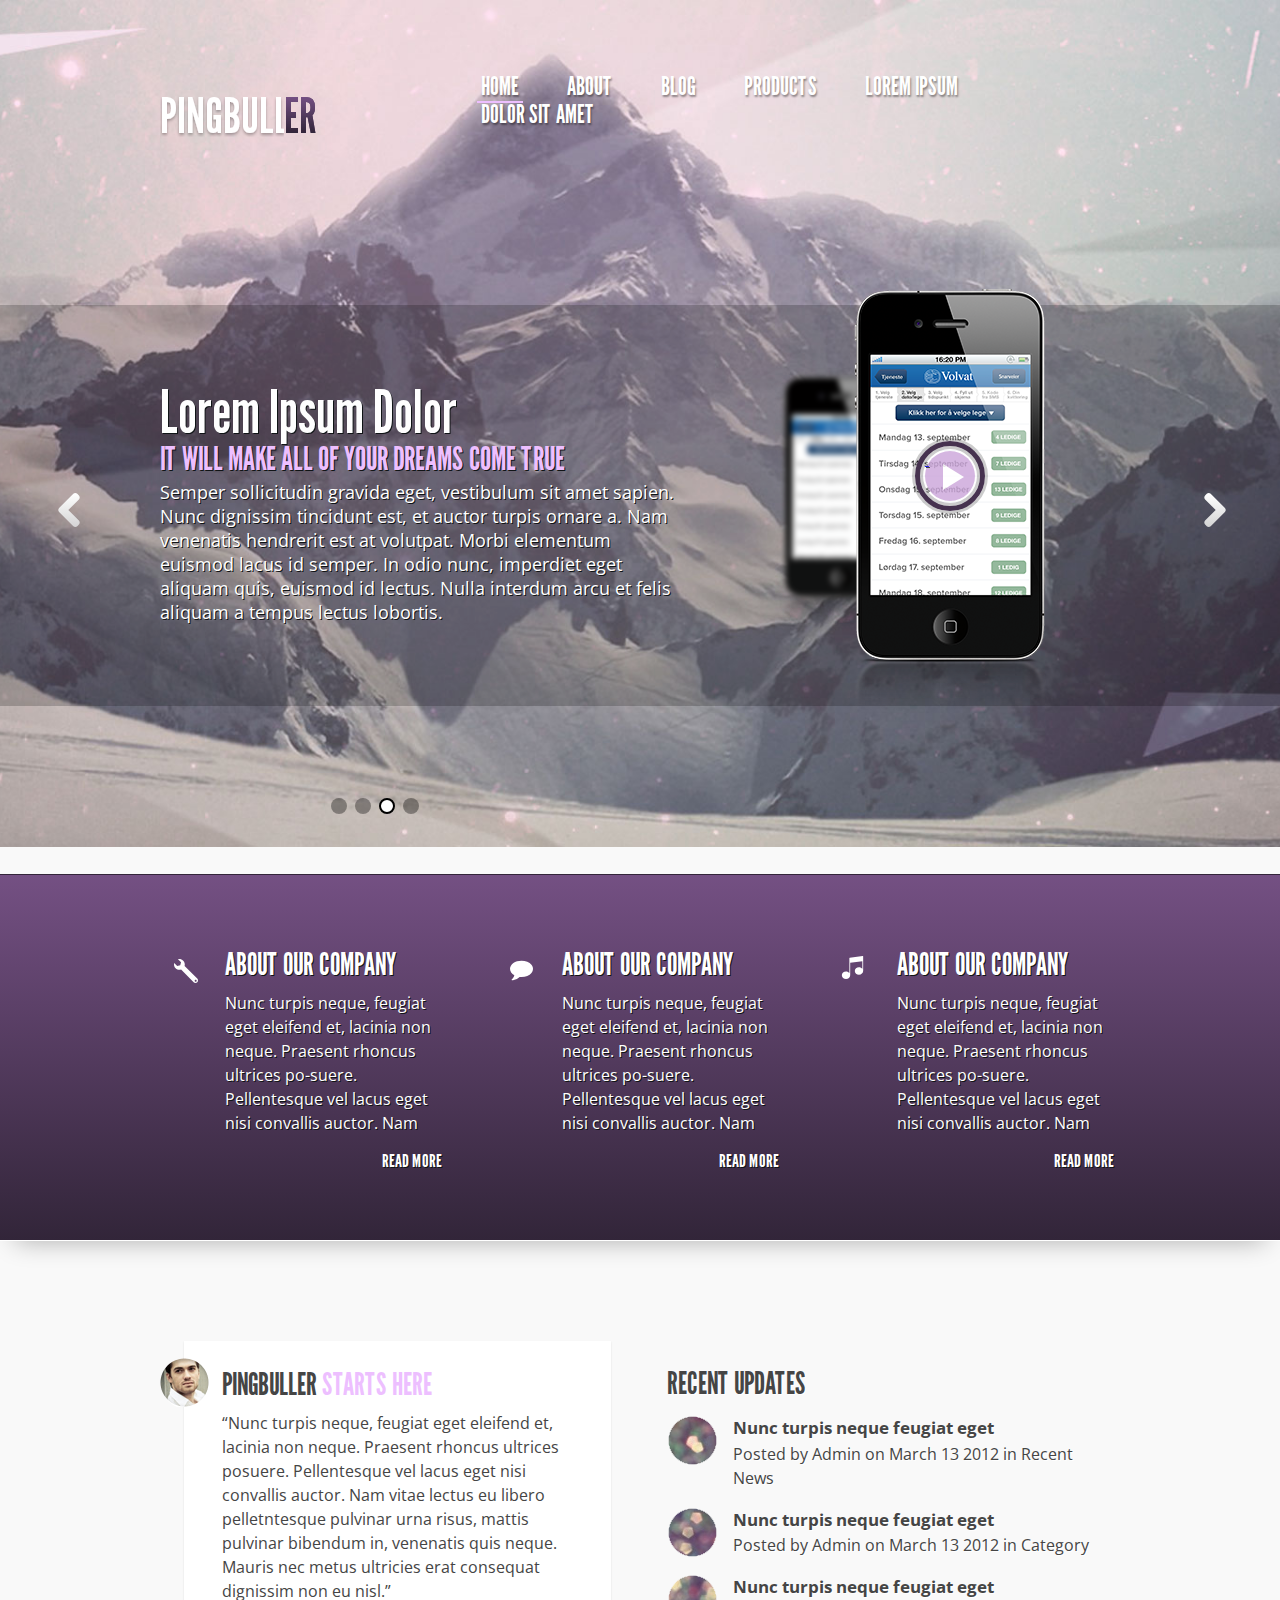
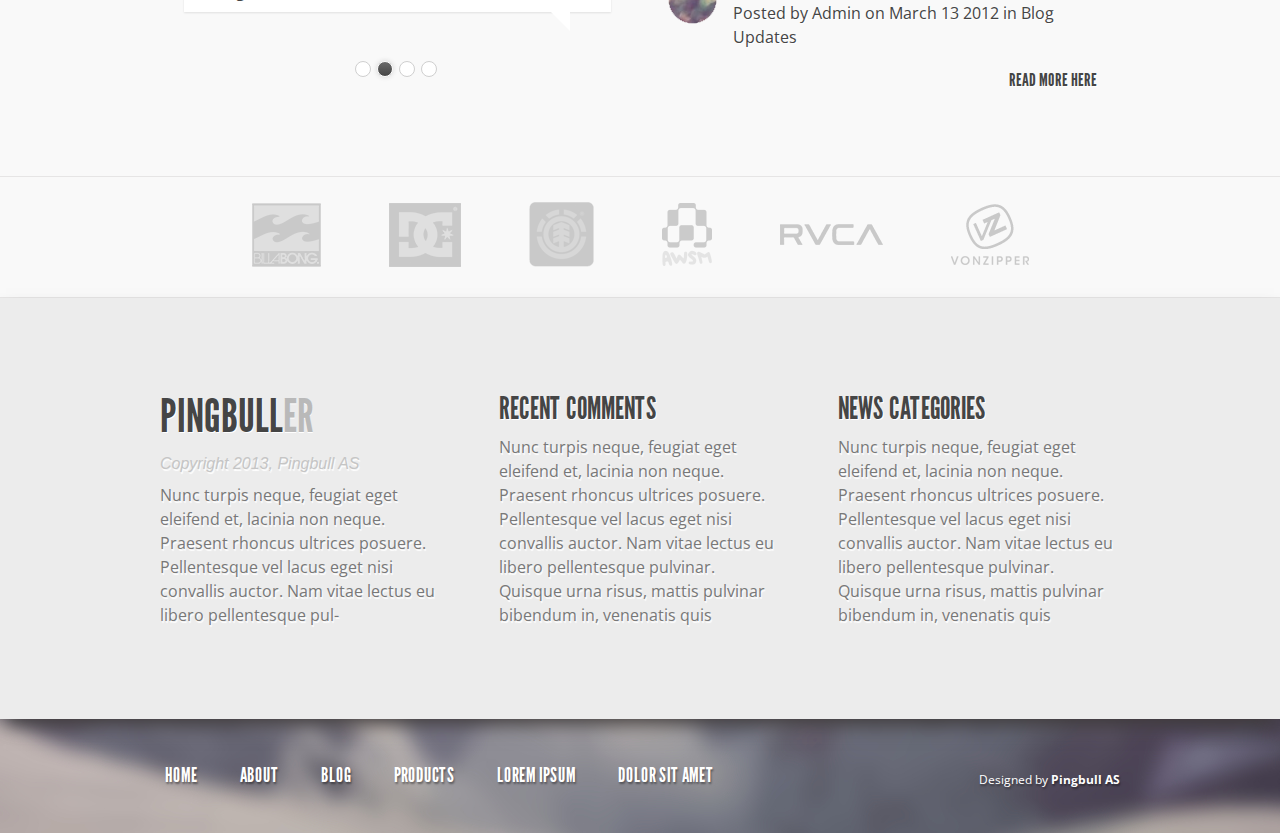
<file: index.html>
<!DOCTYPE html>
<html lang="en">
    <head>
        <title>Pingbuller: Home page</title>
        <!-- <meta http-equiv="X-UA-Compatible" content="IE=edge"> -->
        <meta name="viewport" content="width=device-width, initial-scale=1.0">
        <meta charset="utf-8">
        <link rel="stylesheet" href="css/reset.css">
        <link href="https://fonts.googleapis.com/css?family=Open+Sans:300,700" rel="stylesheet">
        <link rel="stylesheet" href="css/style.css">
        <!--[if lt IE 9]>
            <link rel="stylesheet" href="css/style-ie8.css">
        <![endif]-->
    </head>
    <body>

        <header class="wrapper">

            <object class="header__logo logo" data="img/logo.svg" type="image/svg+xml">
                <img alt="Pingbuller Logo" src="img/logo.png">
            </object>

            <nav class="header__nav nav">
                <a class="nav__item  nav__item_main nav__item_active" href="#">Home</a>
                <a class="nav__item nav__item_main" href="#">About</a>
                <a class="nav__item nav__item_main" href="#">Blog</a>
                <a class="nav__item nav__item_main" href="#">Products</a>
                <a class="nav__item nav__item_main" href="#">Lorem&nbsp;Ipsum</a>
                <a class="nav__item nav__item_main" href="#">Dolor&nbsp;Sit&nbsp;Amet</a>
            </nav>

        </header>

        <main>

            <section class="slider">

                <article class="entity entity_white slider__entity">

                    <h2 class="slider__title">Lorem Ipsum Dolor</h2>
                    <h3 class="slider__sub-title">It will make all of your dreams come true</h3>
                    <p class="slider__paragraph">Semper sollicitudin gravida eget, vestibulum sit amet sapien.
                        Nunc dignissim tincidunt est, et auctor turpis ornare a. Nam
                        venenatis hendrerit est at volutpat. Morbi elementum euismod
                        lacus id semper. In odio nunc, imperdiet eget aliquam quis,
                        euismod id lectus. Nulla interdum arcu et felis aliquam a tempus lectus lobortis.
                    </p>

                    <figure class="slider__media">
                        <img class="slider__image" src="img/phones.png" alt="iPhone image">
                        <a class="slider__play-link" href="#">
                            <div class="play-button" title="play">&nbsp;</div>
                        </a>
                    </figure>

                </article>

                <input type="radio" name="sliders" class="switches__plain-radio" id="slide1">
                <input checked="checked" type="radio" name="sliders" class="switches__plain-radio" id="slide2">
                <input type="radio" name="sliders" class="switches__plain-radio" id="slide3">
                <input type="radio" name="sliders" class="switches__plain-radio" id="slide4">

                <div class="slider__arrows" id="arrows">
                    <label class="slider__label" for="slide1"></label>
                    <label class="slider__label" for="slide2"></label>
                    <label class="slider__label" for="slide3"></label>
                    <label class="slider__label" for="slide4"></label>
                </div>

                <div class="slider__switches">
                    <label class="switches__custom-radio" for="slide1"></label>
                    <label class="switches__custom-radio" for="slide2"></label>
                    <label class="switches__custom-radio" for="slide3"></label>
                    <label class="switches__custom-radio" for="slide4"></label>
                </div>

            </section>

            <div class="columns columns_violet">
                <!-- first column -->
                <article class="entity entity_white columns__col">
                    <h3 class="entity__heading entity__heading_white entity__heading_instruments columns__col1">About our company</h3>
                    <p class="entity__text entity__text_white columns__col1">
                        Nunc turpis neque, feugiat eget eleifend et,
                        lacinia non neque. Praesent rhoncus ultrices po-suere.
                        Pellentesque vel lacus eget nisi convallis auctor. Nam
                    </p>
                    <a href="#" class="entity__link entity__link_white columns__col1">
                        Read more
                    </a>
                </article>

                <!-- second column -->
                <article class="entity entity_white columns__col">
                    <h3 class="entity__heading entity__heading_white entity__heading_chat columns__col2">About our company</h3>
                    <p class="entity__text entity__text_white columns__col2">
                        Nunc turpis neque, feugiat eget eleifend et,
                        lacinia non neque. Praesent rhoncus ultrices po-suere.
                        Pellentesque vel lacus eget nisi convallis auctor. Nam
                    </p>
                    <a href="#" class="entity__link entity__link_white columns__col2">
                        Read more
                    </a>
                </article>

                <!-- third column -->
                <article class="entity entity_white columns__col">
                    <h3 class="entity__heading entity__heading_white entity__heading_music columns__col3">About our company</h3>
                    <p class="entity__text entity__text_white columns__col3">
                        Nunc turpis neque, feugiat eget eleifend et,
                        lacinia non neque. Praesent rhoncus ultrices po-suere.
                        Pellentesque vel lacus eget nisi convallis auctor. Nam
                    </p>
                    <a href="#" class="entity__link entity__link_white columns__col3">
                        Read more
                    </a>
                </article>

            </div>

            <div class="wrapper">

                <article class="entity entity_cite wrapper__item">
                    <h3 class="entity__heading entity_cite__heading">Pingbuller <span class="entity__heading_violet">starts here</span></h3>
                    <img class="entity__image" alt="Author's portrait" src="img/portrait.png">
                    <p class="entity__text entity_cite__text">“Nunc turpis neque, feugiat eget eleifend et, lacinia non neque.
                        Praesent rhoncus ultrices posuere. Pellentesque vel lacus eget nisi
                        convallis auctor. Nam vitae lectus eu libero pelletntesque pulvinar
                        urna risus, mattis pulvinar bibendum in, venenatis quis neque. Mauris
                        nec metus ultricies erat consequat dignissim non eu nisl.”
                    </p>

                    <input type="radio" class="switches__plain-radio" name="texts" id="text1">
                    <input checked type="radio" class="switches__plain-radio" name="texts" id="text2">
                    <input type="radio" class="switches__plain-radio" name="texts" id="text3">
                    <input type="radio" class="switches__plain-radio" name="texts" id="text4">


                    <div class="entity__switches">
                        <label class="switches__custom-radio switches__custom-radio_light" for="text1"></label>
                        <label class="switches__custom-radio switches__custom-radio_light" for="text2"></label>
                        <label class="switches__custom-radio switches__custom-radio_light" for="text3"></label>
                        <label class="switches__custom-radio switches__custom-radio_light" for="text4"></label>
                    </div>

                </article>

                <section class="updates wrapper__item">
                    <h3 class="entity__heading updates__main-heading">Recent updates</h3>

                    <article>
                        <img class="updates__image" alt="updates image 1" src="img/image1.png">
                        <h4 class="updates__heading">Nunc turpis neque feugiat eget</h4>
                        <p class="updates__text">Posted by Admin on March 13 2012 in Recent News</p>
                    </article>

                    <article>
                        <img class="updates__image" alt="updates image 1" src="img/image2.png">
                        <h4 class="updates__heading">Nunc turpis neque feugiat eget</h4>
                        <p class="updates__text">Posted by Admin on March 13 2012 in Category</p>
                    </article>

                    <article>
                        <img class="updates__image" alt="updates image 1" src="img/image3.png">
                        <h4 class="updates__heading">Nunc turpis neque feugiat eget</h4>
                        <p class="updates__text">Posted by Admin on March 13 2012 in Blog Updates</p>
                    </article>

                    <a class="updates__link" href="#">Read more here</a>

                </section>

            </div>

            <section class="partners columns columns_border">
                <img class="partners__logo partners__logo_first" alt="Bllabong logo" src="img/bllabong_logo.png">
                <img class="partners__logo" alt="Partner 2 logo" src="img/partner2_logo.png">
                <img class="partners__logo" alt="Partner 3 logo" src="img/partner3_logo.png">
                <img class="partners__logo" alt="AWSM logo" src="img/awsm_logo.png">
                <img class="partners__logo" alt="RVCA logo" src="img/rvca_logo.png">
                <img class="partners__logo" alt="Vonzipper logo" src="img/vonzipper_logo.png">
            </section>

            <div class="articles columns">
                <article class="entity columns__col_wide">
                    <h3 class="entity__heading entity__heading_big columns__col1">Pingbull<span class="entity__heading_grey">er</span></h3>
                    <h5 class="entity__subheading columns__col1">Copyright 2013, Pingbull AS</h5>
                    <p class="entity__text entity__text_grey columns__col1">Nunc turpis neque, feugiat eget eleifend et, lacinia non neque.
                        Praesent rhoncus ultrices posuere. Pellentesque
                        vel lacus eget nisi convallis auctor. Nam vitae lectus eu
                        libero pellentesque pul- </p>
                </article>

                <article class="entity columns__col_wide columns__col2">
                    <h3 class="entity__heading columns__col2">Recent comments</h3>
                    <p class="entity__text entity__text_grey columns__col2">Nunc turpis neque, feugiat eget eleifend et, lacinia non neque.
                        Praesent rhoncus ultrices posuere. Pellentesque vel lacus eget
                        nisi convallis auctor. Nam vitae lectus eu libero pellentesque
                        pulvinar. Quisque urna risus, mattis pulvinar bibendum in,
                        venenatis quis </p>
                </article>

                <article class="entity columns__col_wide columns__col3">
                    <h3 class="entity__heading columns__col3">News categories</h3>
                    <p class="entity__text entity__text_grey columns__col3">Nunc turpis neque, feugiat eget eleifend et, lacinia non neque.
                        Praesent rhoncus ultrices posuere. Pellentesque vel lacus eget
                        nisi convallis auctor. Nam vitae lectus eu libero pellentesque
                        pulvinar. Quisque urna risus, mattis pulvinar bibendum in,
                        venenatis quis </p>
                </article>

            </div>

        </main>

        <footer class="footer">
            <nav class="footer__nav wrapper">
                <a class="nav__item nav__item_small nav__item_first" href="#">Home</a>
                <a class="nav__item nav__item_small" href="#">About</a>
                <a class="nav__item nav__item_small" href="#">Blog</a>
                <a class="nav__item nav__item_small" href="#">Products</a>
                <a class="nav__item nav__item_small" href="#">Lorem Ipsum</a>
                <a class="nav__item nav__item_small" href="#">Dolor Sit Amet</a>
            </nav>
            <p class="footer__copy copy wrapper">
                Designed by <span class="copy__brandname">Pingbull AS</span>
            </p>
        </footer>

    </body>
</html>
</file>
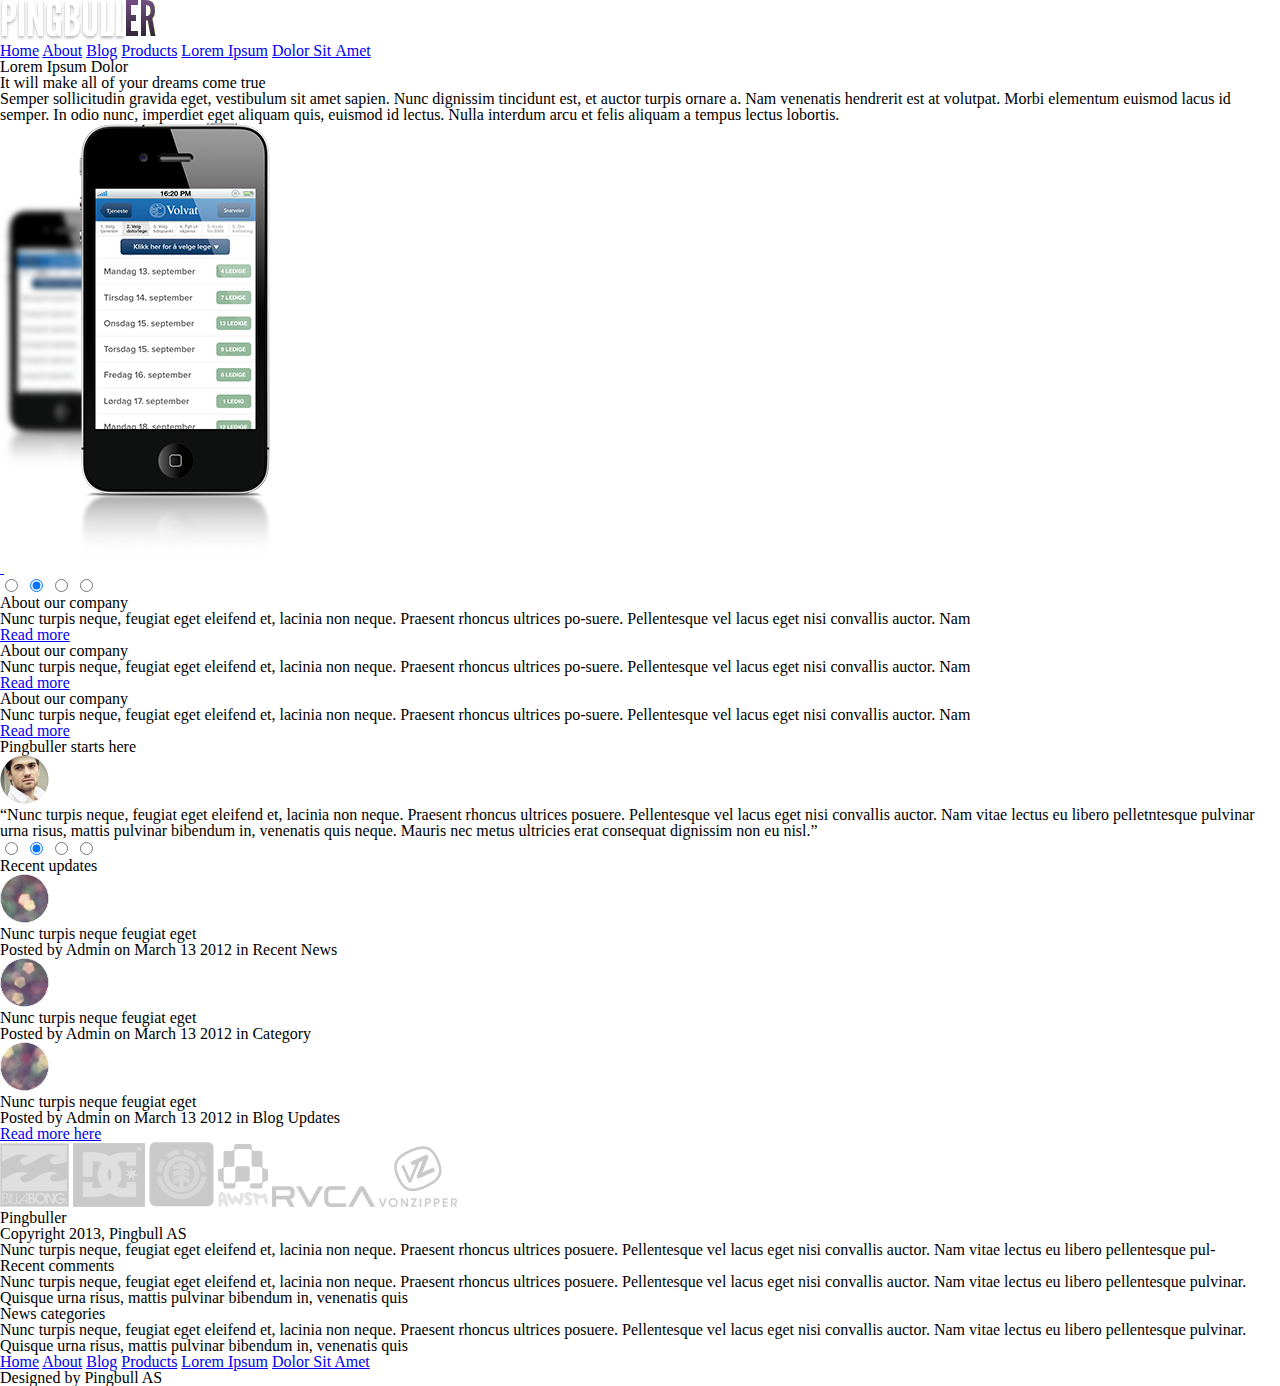
<file: backup/index.html>
<!DOCTYPE html>
<html lang="en">
    <head>
        <title>Pingbuller: Home page</title>
        <meta http-equiv="X-UA-Compatible" content="IE=edge">
        <meta name="viewport" content="width=device-width, initial-scale=1.0">
        <meta charset="utf-8">
        <link rel="stylesheet" href="css/reset.css">
        <link href="https://fonts.googleapis.com/css?family=Open+Sans:300,700" rel="stylesheet">
        <!-- <link rel="stylesheet" href="css/style.css"> -->
        <!--[if lt IE 9]>
            
            <link rel="stylesheet" href="css/style-ie8.css">
        <![endif]-->
    </head>
    <body>

        <header class="wrapper">

            <object class="header__logo logo" data="img/logo.svg" type="image/svg+xml">
                <img alt="Pingbuller Logo" src="img/logo.png">
            </object>

            <nav class="header__nav nav">
                <a class="nav__item  nav__item_main nav__item_active" href="#">Home</a>
                <a class="nav__item nav__item_main" href="#">About</a>
                <a class="nav__item nav__item_main" href="#">Blog</a>
                <a class="nav__item nav__item_main" href="#">Products</a>
                <a class="nav__item nav__item_main" href="#">Lorem&nbsp;Ipsum</a>
                <a class="nav__item nav__item_main" href="#">Dolor&nbsp;Sit&nbsp;Amet</a>
            </nav>

        </header>

        <main>

            <section class="slider">

                <article class="entity entity_white slider__entity">

                    <h2 class="slider__title">Lorem Ipsum Dolor</h2>
                    <h3 class="slider__sub-title">It will make all of your dreams come true</h3>
                    <p class="slider__paragraph">Semper sollicitudin gravida eget, vestibulum sit amet sapien.
                        Nunc dignissim tincidunt est, et auctor turpis ornare a. Nam
                        venenatis hendrerit est at volutpat. Morbi elementum euismod
                        lacus id semper. In odio nunc, imperdiet eget aliquam quis,
                        euismod id lectus. Nulla interdum arcu et felis aliquam a tempus lectus lobortis.
                    </p>

                    <figure class="slider__media">
                        <img class="slider__image" src="img/phones.png" alt="iPhone image">
                        <a class="slider__play-link" href="#">
                            <div class="play-button" title="play">&nbsp;</div>
                        </a>
                    </figure>

                </article>

                <input type="radio" name="sliders" class="switches__plain-radio" id="slide1">
                <input checked type="radio" name="sliders" class="switches__plain-radio" id="slide2">
                <input type="radio" name="sliders" class="switches__plain-radio" id="slide3">
                <input type="radio" name="sliders" class="switches__plain-radio" id="slide4">

                <div class="slider__arrows" id="arrows">
                    <label class="slider__label" for="slide1"></label>
                    <label class="slider__label" for="slide2"></label>
                    <label class="slider__label" for="slide3"></label>
                    <label class="slider__label" for="slide4"></label>
                </div>

                <div class="slider__switches">
                    <label class="switches__custom-radio" for="slide1"></label>
                    <label class="switches__custom-radio" for="slide2"></label>
                    <label class="switches__custom-radio" for="slide3"></label>
                    <label class="switches__custom-radio" for="slide4"></label>
                </div>

            </section>

            <section class="columns columns_violet">
                <!-- first column -->
                <article class="entity entity_white columns__col">
                    <h3 class="entity__heading entity__heading_white entity__heading_instruments">About our company</h3>
                    <p class="entity__text entity__text_white">
                        Nunc turpis neque, feugiat eget eleifend et,
                        lacinia non neque. Praesent rhoncus ultrices po-suere.
                        Pellentesque vel lacus eget nisi convallis auctor. Nam
                    </p>
                    <a href="#" class="entity__link entity__link_white">
                        Read more
                    </a>
                </article>

                <!-- second column -->
                <article class="entity entity_white columns__col">
                    <h3 class="entity__heading entity__heading_chat">About our company</h3>
                    <p class="entity__text entity__text_white">
                        Nunc turpis neque, feugiat eget eleifend et,
                        lacinia non neque. Praesent rhoncus ultrices po-suere.
                        Pellentesque vel lacus eget nisi convallis auctor. Nam
                    </p>
                    <a href="#" class="entity__link entity__link_white">
                        Read more
                    </a>
                </article>

                <!-- third column -->
                <article class="entity entity_white columns__col">
                    <h3 class="entity__heading entity__heading_white entity__heading_music">About our company</h3>
                    <p class="entity__text entity__text_white">
                        Nunc turpis neque, feugiat eget eleifend et,
                        lacinia non neque. Praesent rhoncus ultrices po-suere.
                        Pellentesque vel lacus eget nisi convallis auctor. Nam
                    </p>
                    <a href="#" class="entity__link entity__link_white">
                        Read more
                    </a>
                </article>

            </section>

            <div class="wrapper">

            <article class="entity entity_cite wrapper__item">
                <h3 class="entity__heading entity_cite__heading">Pingbuller <span class="entity__heading_violet">starts here</span></h3>
                <img class="entity__image" alt="Author's portrait" src="img/portrait.png">
                <p class="entity__text entity_cite__text">“Nunc turpis neque, feugiat eget eleifend et, lacinia non neque.
                    Praesent rhoncus ultrices posuere. Pellentesque vel lacus eget nisi
                    convallis auctor. Nam vitae lectus eu libero pelletntesque pulvinar
                    urna risus, mattis pulvinar bibendum in, venenatis quis neque. Mauris
                    nec metus ultricies erat consequat dignissim non eu nisl.”
                </p>

                <input type="radio" class="switches__plain-radio" name="texts" id="text1">
                <input checked type="radio" class="switches__plain-radio" name="texts" id="text2">
                <input type="radio" class="switches__plain-radio" name="texts" id="text3">
                <input type="radio" class="switches__plain-radio" name="texts" id="text4">


                <div class="entity__switches">
                    <label class="switches__custom-radio switches__custom-radio_light" for="text1"></label>
                    <label class="switches__custom-radio switches__custom-radio_light" for="text2"></label>
                    <label class="switches__custom-radio switches__custom-radio_light" for="text3"></label>
                    <label class="switches__custom-radio switches__custom-radio_light" for="text4"></label>
                </div>

            </article>

            <section class="updates wrapper__item">
                <h3 class="entity__heading updates__main-heading">Recent updates</h3>

                <article>
                    <img class="updates__image" alt="updates image 1" src="img/image1.png">
                    <h4 class="updates__heading">Nunc turpis neque feugiat eget</h4>
                    <p class="updates__text">Posted by Admin on March 13 2012 in Recent News</p>
                </article>

                <article>
                    <img class="updates__image" alt="updates image 1" src="img/image2.png">
                    <h4 class="updates__heading">Nunc turpis neque feugiat eget</h4>
                    <p class="updates__text">Posted by Admin on March 13 2012 in Category</p>
                </article>

                <article>
                    <img class="updates__image" alt="updates image 1" src="img/image3.png">
                    <h4 class="updates__heading">Nunc turpis neque feugiat eget</h4>
                    <p class="updates__text">Posted by Admin on March 13 2012 in Blog Updates</p>
                </article>

                <a class="updates__link" href="#">Read more here</a>

            </section>

        </div>

            <section class="partners columns columns_border">
                <img class="partners__logo" alt="Bllabong logo" src="img/bllabong_logo.png">
                <img class="partners__logo" alt="Partner 2 logo" src="img/partner2_logo.png">
                <img class="partners__logo" alt="Partner 3 logo" src="img/partner3_logo.png">
                <img class="partners__logo" alt="AWSM logo" src="img/awsm_logo.png">
                <img class="partners__logo" alt="RVCA logo" src="img/rvca_logo.png">
                <img class="partners__logo" alt="Vonzipper logo" src="img/vonzipper_logo.png">
            </section>

            <section class="articles columns">
                <article class="entity columns__col_wide">
                    <h3 class="entity__heading entity__heading_big">Pingbull<span class="entity__heading_grey">er</span></h3>
                    <h5 class="entity__subheading">Copyright 2013, Pingbull AS</h5>
                    <p class="entity__text entity__text_grey">Nunc turpis neque, feugiat eget eleifend et, lacinia non neque.
                        Praesent rhoncus ultrices posuere. Pellentesque
                        vel lacus eget nisi convallis auctor. Nam vitae lectus eu
                        libero pellentesque pul- </p>
                </article>

                <article class="entity columns__col_wide">
                    <h3 class="entity__heading">Recent comments</h3>
                    <p class="entity__text entity__text_grey">Nunc turpis neque, feugiat eget eleifend et, lacinia non neque.
                        Praesent rhoncus ultrices posuere. Pellentesque vel lacus eget
                        nisi convallis auctor. Nam vitae lectus eu libero pellentesque
                        pulvinar. Quisque urna risus, mattis pulvinar bibendum in,
                        venenatis quis </p>
                </article>

                <article class="entity columns__col_wide">
                    <h3 class="entity__heading">News categories</h3>
                    <p class="entity__text entity__text_grey">Nunc turpis neque, feugiat eget eleifend et, lacinia non neque.
                        Praesent rhoncus ultrices posuere. Pellentesque vel lacus eget
                        nisi convallis auctor. Nam vitae lectus eu libero pellentesque
                        pulvinar. Quisque urna risus, mattis pulvinar bibendum in,
                        venenatis quis </p>
                </article>

            </section>

        </main>

        <footer class="footer">
            <nav class="footer__nav wrapper">
                <a class="nav__item nav__item_small" href="#">Home</a>
                <a class="nav__item nav__item_small" href="#">About</a>
                <a class="nav__item nav__item_small" href="#">Blog</a>
                <a class="nav__item nav__item_small" href="#">Products</a>
                <a class="nav__item nav__item_small" href="#">Lorem Ipsum</a>
                <a class="nav__item nav__item_small" href="#">Dolor Sit Amet</a>
            </nav>
            <p class="footer__copy copy wrapper">
                Designed by <span class="copy__brandname">Pingbull AS</span>
            </p>
        </footer>

    </body>
</html>
</file>
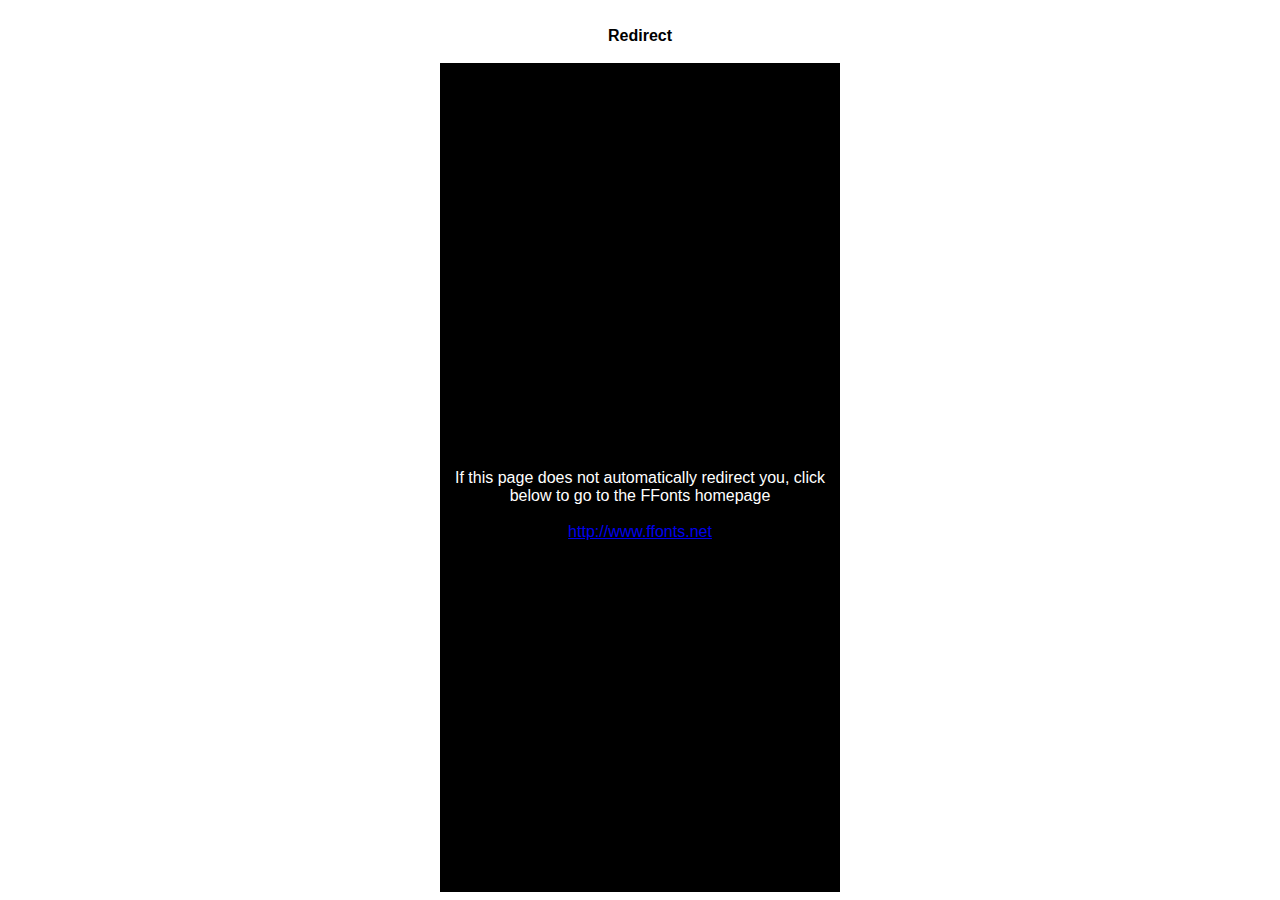
<file: files/fonts_working_files/League-Gothic/ffonts.net.htm>
<HTML>
<HEAD>
<TITLE>FFonts - Redirect</TITLE>
<meta http-equiv="refresh" content="1;url=http://www.ffonts.net">
<script language="javascript">
<!-- 
//location.replace("http://www.ffonts.net");
-->
</script>
</HEAD>

<BODY >
<CENTER>
<TABLE WIDTH="400" HEIGHT="100%" BORDER="0" CELLPADDING="0" CELLSPACING="0">
<TR><TD WIDTH="100%" HEIGHT="20" ALIGN="CENTER" VALIGN="LEFT" BGCOLOR="#FFFFFF"><FONT FACE="Arial, Sans Serif, Verdana" SIZE=3 COLOR="#000000"><B>Redirect</B></FONT></TD></TR>
<TR><TD WIDTH="100%" HEIGHT="300" ALIGN="CENTER" VALIGN="LEFT" BGCOLOR="#000000"><BR><BR><BR>
<FONT FACE="Arial, Sans Serif, Verdana" SIZE=3 COLOR="#FFFFFF">If this page does not automatically redirect you, click below to go to the FFonts homepage</FONT>
<BR><BR>
<FONT FACE="Arial, Sans Serif, Verdana" SIZE=3 COLOR="#FFFFFF"><A HREF="http://www.ffonts.net" TARGET="_top">http://www.ffonts.net</A>
</TD></TR>
</TD></TR>
</TABLE>
</CENTER>
</BODY>
</HTML>
</file>
<file: css/style.css>
@font-face {
    font-family: 'League Gothic Regular';
    src: url('../fonts/leaguegothic-regular-webfont.eot'); /* IE9+ Compat Modes */
    src: url('../fonts/leaguegothic-regular-webfont.eot?#iefix') format('embedded-opentype'), /* IE6-IE8 */
    url('../fonts/League Gothic.ttf') format('truetype'), /* Safari, Android, iOS */
    url('../fonts/leaguegothic-regular-webfont.woff2') format('woff2'), /* Super modern browsers */
    url('../fonts/leaguegothic-regular-webfont.woff') format('woff'), /* Modern browsers */
    url('../fonts/LeagueGothic-Regular.otf') format('otf'),
    url('../fonts/leaguegothic-regular-webfont.svg#league_gothicregular') format('svg');
    font-weight: normal;
    font-style: normal;
}

body {
    background: url('../img/bg.jpg') top center no-repeat;
    background-color: #f9f9f9;
    background-size: 2400px;
}

/* animation */

.header__nav {
    -webkit-transition: background .2s ease-out;
    -moz-transition: background .2s ease-out;
    transition: background .2s ease-out;
}

.wrapper {
    margin: 0 auto;
    width: 960px;
}

.wrapper__item {
    display: inline-block;
    margin: 100px auto 42px 24px;
    vertical-align: top;
    box-sizing: border-box;
}

.header__logo {
    position: relative;
    top: 14px;
}

/* navigation positioning */
.header__nav {
    display: inline-block;
    margin-top: 75px;
    margin-bottom: 174px;
    margin-left: 138px;
}

/* navigation block */
.nav {
    width: 657px;
}

.nav__item {
    display: inline-block;
    height: 28px;
    margin: 0 18px;
    padding: 0 4px;
    color: #fff;
    font-size: 154.2%;
    font-family: 'League Gothic Regular', sans-serif;
    text-transform: uppercase;
    text-decoration: none;
    text-shadow: 1px 1.7px 2px rgba(0, 0, 0, 0.4);
}

.nav__item:last-child {
    margin-right: 0;
}

.nav__item_active,
.nav__item_main:hover {
    border-bottom: 2px solid #edbfff;
    box-sizing: border-box;
}

/* slider */

.slider {
    margin-bottom: 168px;
    height: 401px;
    background: rgba(0, 0, 0, .2);
    filter:progid:DXImageTransform.Microsoft.gradient(startColorstr=#000,endColorstr=#000);
    /*-ms-filter:"progid:DXImageTransform.Microsoft.Alpha(Opacity=1)";*/
    filter: alpha(opacity=20);
    zoom: 1;
}

.entity {
    position: relative;
    color: #454545;
    font-family: 'Open Sans', sans-serif;
    font-size: 16px;
    text-shadow: .5px 1px 0 white;
    text-align: left;
}

.entity_white {
    color: #fff;
    text-shadow: 1px 1px 0 #101416;
}

.slider__entity {
    position: relative;
    width: 960px;
    margin: 0 auto;
    padding: 79px 0;
    box-sizing: border-box;
}

.slider__title {
    font-family: 'League Gothic Regular', sans-serif;
    color: #fefefe;
    font-size: 59px;
}

.slider__sub-title {
    color: #edbfff;
    font-family: 'League Gothic Regular', sans-serif;
    font-size: 32px;
    text-transform: uppercase;
}

.slider__paragraph {
    display: inline-block;
    margin-top: 5px;
    width: 525px;
    font-size: 112%;
    line-height: 24px;
}

.slider__media {
    position: absolute;
    top: -16px;
    left: 615px;
    z-index: 1;
}

.slider__play-link {
    position: absolute;
    top: 152px;
    left: 140px;
    display: inline-block;
    width: 60px;
    height: 60px;
    border-radius: 50%;
    background: transparent;
    border: 5px solid #46324f;
    box-shadow: 0px 0px 0 3px rgba(0, 0, 0, .2), inset 0px 0px 0 3px rgba(0, 0, 0, .2);
}

.play-button {
    width: 50px;
    height: 50px;
    margin: 5px;
    border-radius: 50%;
    background-color: #cba5da;
    opacity: .8;
    border: 0;
    cursor: pointer;
}

.play-button:before {
    position: absolute;
    width: 0;
    height: 0;
    top: 18px;
    left: 23px;
    border-top: 13px solid transparent;
    border-bottom: 13px solid transparent;
    border-left: 21px solid #fff;
    content: '';
}

@-webkit-keyframes make-blur {
    0% {
        -webkit-filter: blur(0);
        -filter: blur(0);
    }
    25% {
        -webkit-filter: blur(3px);
        filter: blur(3px);
    }
    100% {
        -webkit-filter: blur(0);
        filter: blur(0);
    }
}

@keyframes make-blur {
    0% {
        -webkit-filter: blur(0);
        filter: blur(0);
    }
    25% {
        -webkit-filter: blur(3px);
        filter: blur(3px);
    }
    100% {
        -webkit-filter: blur(0);
        filter: blur(0);
    }
}

.slider__play-link:hover {
    -webkit-animation: make-blur 1s linear;
    -moz-animation: make-blur 1s linear;
    animation: make-blur 1s linear;
}

.slider__label {
    width: 22px;
    height: 34px;
}

.slider__switches {
    width: 622px;
    margin: 93px auto;
}

.switches__plain-radio {
    display: none;
}

.switches__custom-radio {
    display: inline-block;
    margin: 2px;
    width: 16px;
    height: 16px;
    border-radius: 50%;
    box-sizing: border-box;
    background-color: #000;
    opacity: .35;
}

.slider__radio {
    float: right;
}

.switches__custom-radio:hover {
    opacity: .4;
}

#slide1:checked ~ .slider__switches .switches__custom-radio:nth-child(4),
#slide2:checked ~ .slider__switches .switches__custom-radio:nth-child(3),
#slide3:checked ~ .slider__switches .switches__custom-radio:nth-child(2),
#slide4:checked ~ .slider__switches .switches__custom-radio:nth-child(1) {
    background-color: #fff;
    border: 2px solid #000;
    opacity: 1;
}

 /* pixel perfect at width 1715px */
.slider__arrows {
    position: relative;
}

.slider__label {
    position: absolute;
    width: 29px;
    height: 41px;
    top: -216px;
    cursor: pointer;
}

#slide1:checked ~ #arrows label:nth-child(4),
#slide2:checked ~ #arrows label:nth-child(1),
#slide3:checked ~ #arrows label:nth-child(2),
#slide4:checked ~ #arrows label:nth-child(3) {
    display: block;
    left: 52px;
    /*background: url('../img/sprite.png') 0 0 no-repeat;*/
    background-image: url('../img/left-arrow.svg');
}

#slide1:checked ~ #arrows label:nth-child(2),
#slide2:checked ~ #arrows label:nth-child(3),
#slide3:checked ~ #arrows label:nth-child(4),
#slide4:checked ~ #arrows label:nth-child(1) {
    display: block;
    right: 53px;
    /*background: url('../img/sprite.png') -29px 0 no-repeat;*/
    background-image: url('../img/right-arrow.svg');
}

/* About section (violet) */
.columns {
    text-align: center;
}

.columns_violet {
    background: linear-gradient(to top, #322539 0%, #745083 100%);
    -ms-filter: "progid:DXImageTransform.Microsoft.gradient(startColorStr='#745083', EndColorStr='#322539')"; /* IE8 */
    zoom: 1;
    border-top: 1px solid #33253a;
    border-bottom: 1px solid #fff;
    box-shadow: 0 14px 25px -15px rgba(0, 0, 0, .33);
    text-shadow: .5px 1px 0 #0f1518;
}

.columns__col {
    display: inline-block;
    /*margin: 75px 18px 53px 74px;*/
    margin: 75px 0 53px 75px;
    width: 226px;
    text-align: left;
    vertical-align: top;
}

.columns__col:first-child {
    margin-left: 38px;
    margin-right: 32px;
}

.columns__col:nth-child(2) {
    margin-right: 30px;
}

.columns__col:last-child {
    margin-right: -30px;
}

.entity__heading {
    position: relative;
    margin-bottom: 3px;
    font-family: 'League Gothic Regular', sans-serif;
    font-size: 186%;
    text-transform: uppercase;
}

.entity__text {
    margin-top: 11px;
    font-size: 99%;
    line-height: 24px;
}

.entity__link {
    margin: 17px 9px;
    float: right;
    font-family: 'League Gothic Regular', sans-serif;
    font-size: 116%;
    color: #454545;
    text-decoration: none;
    text-transform: uppercase;
    -webkit-transition: text-shadow .3s linear;
    -moz-transition: text-shadow .3s linear;
    transition: text-shadow .3s linear;
}

.entity__link:hover {
    text-shadow: 0 0 10px #fff;
}

.entity__link_white {
    color: #fff;
}

.entity__heading_instruments::before {
    position: absolute;
    width: 24px;
    height: 29px;
    left: -51px;
    top: 8px;
    content: url('../img/instrument.svg');
    z-index: 7;
}

.entity__heading_chat::before {
    position: absolute;
    width: 29px;
    height: 28px;
    left: -54px;
    top: 7px;
    content: url('../img/comment.svg');
}

.entity__heading_music::before {
    position: absolute;
    width: 29px;
    height: 30px;
    left: -56px;
    top: 5px;
    content: url('../img/music-player.svg');
}

/* light grey area */
.entity_cite {
    width: 427px;
    height: 271px;
    padding: 29px 38px;
    background-color: #fff;
    box-shadow: 0 1px 2px rgba(0, 0, 0, .1);
}

.entity_cite::before {
    position: absolute;
    width: 0;
    height: 0;
    top: 269px;
    right: 41px;
    border-left: 21px solid transparent;
    border-right: 0px solid transparent;
    border-top: 21px solid #fff;
    content: '';
}

.entity__heading_violet {
    color: #edbfff;
}

.entity__image {
    position: absolute;
    left: -24px;
    top: 17px;
}

.entity__switches {
    display: inline-block;
    position: relative;
    top: 57px;
    left: 132px;
}

.switches__custom-radio_light {
    margin: 1px;
    background-color: #fff;
    border: 1px solid #cfcfcf;
    opacity: 1;
}

.switches__custom-radio_light:hover {
    opacity: .9;
}

#text1:checked ~ .entity__switches .switches__custom-radio_light:nth-child(1),
#text2:checked ~ .entity__switches .switches__custom-radio_light:nth-child(2),
#text3:checked ~ .entity__switches .switches__custom-radio_light:nth-child(3),
#text4:checked ~ .entity__switches .switches__custom-radio_light:nth-child(4) {
    background-color: #6a6a6a;
    background-image: linear-gradient(to top, #454545 0%, #6a6a6a 100%);
    border-radius: 50%;
    border: 1px solid #fff;
    box-shadow: 0 0 5px 0 #d1d1d1;
}

.updates {
    width: 478px;
    padding: 28px 0;
    color: #454545;
    font-family: 'Open Sans', sans-serif;
    font-size: 16px;
    text-shadow: .5px 1px 0 white;
    text-align: left;
}

.updates__image {
    float: left;
    margin: 14px 16px 3px 29px;
}

.updates__main-heading {
    margin-left: 28px;
}

.updates__heading {
    font-family: 'Open Sans', sans-serif;
    font-weight: bold;
    margin-top: 18px;
    display: inline-block;
    width: 273px;
    font-size: 104%;
}

.updates__text {
    font-size: 99%;
    line-height: 24px;
    margin-top: 5px;
    margin-bottom: 4px;
}

.updates__link {
    margin: 18px 20px 17px 9px;
    float: right;
    color: #454545;
    font-family: 'League Gothic Regular', sans-serif;
    font-size: 113%;
    text-decoration: none;
    text-transform: uppercase;
}

/* partners */
.columns_border {
    border-top: 1px solid #e6e5e5;
    border-bottom: 1px solid #e6e5e5;
}

.partners__link {
    margin: 32px;
    display: inline-block;
    height: 64px;
    width: 100px;
    position: relative;

}

.partners__logo {
    margin: 25px 32px 30px;
    vertical-align: middle;
}

/* grey columns */
.articles {
    position: relative;
    background-color: #ececec;
    box-shadow: 0 11px 18px -6px #3e3a3a;
    z-index: 1;
}

.columns__col_wide {
    display: inline-block;
    width: 282px;
    margin: 96px 28px 92px 25px;
    vertical-align: top;
}

.columns__col_wide:first-child {
    margin-left: 0;
}

.columns__col_wide:last-child {
    margin-right: 0;
}

.entity__text_grey {
    color: #787878;
    text-shadow: 1px 2px 1px #fff;
}

.entity__heading_big {
    font-size: 46px;
}

.entity__heading_grey {
    color: #b9b9b9;
    text-shadow: 0 1px 0 #fff;
}

.entity__subheading {
    margin-top: 16px;
    font-family: Georgia, sans-serif;
    font-style: italic;
    color: #c5c5c5;
    text-shadow: 1px 2px 1px #fff;
}

/* footer */
.footer {
    position: relative;
    height: 62px;
    padding: 26px 0;
    background: url('../img/bg-footer.jpg') center no-repeat;
}

.footer__nav {
    width: 950px;
}

.nav__item_small {
    margin: 21px 19px;
    padding: 0;
    font-size: 124%;
}

.nav__item_small:first-child {
    margin-left: 0;
}

.copy {
    color: #fff;
    font-size: 12px;
    text-shadow: 1px 2px 2px rgba(0, 0, 0, .4);
}

.footer__copy {
    /*width: 740px;*/
    text-align: right;
    margin-top: -41px;
    font-family: 'Open Sans', sans-serif;
}

.copy__brandname {
    font-weight: bold;
}

@media screen and (max-width: 1237px) {
    .slider__label {
        top: 78px;
        opacity: .5;
    }
}

@media screen and (max-width: 959px) {
    body {
        background-image: url('../img/bg_768.jpg');
        background-size: 960px;
    }

    .wrapper {
        width: 768px;
    }

    .header__logo {
        top: 70px;
        left: 20px;
    }

    .header__nav {
        display: block;
        margin-top: 100px;
        margin-bottom: 73px;
        margin-left: -3px;
    }

    .slider {
        height: 400px;
        margin-bottom: 154px;
    }

    .slider__entity {
        width: 679px;
        padding: 99px 0;
    }

    .slider__title {
        font-size: 47px;
    }

    .slider__sub-title {
        margin-top: 9px;
        width: 270px;
        font-size: 24px;
        white-space: nowrap;
        overflow: hidden;
    }

    .slider__paragraph {
        width: 289px;
        height: 100px;
        margin-top: 7px;
        font-size: 16px;
        overflow: hidden;
        line-height: 26px;
    }

    .slider__media {
        top: -22px;
        left: 403px;
    }

    .slider__label {
        top: -207px;
        opacity: 1;
    }

    /*pixel perfect on 808px*/

    #slide1:checked ~ #arrows label:nth-child(4),
    #slide2:checked ~ #arrows label:nth-child(1),
    #slide3:checked ~ #arrows label:nth-child(2),
    #slide4:checked ~ #arrows label:nth-child(3) {
        left: 12px;
    }

    #slide1:checked ~ #arrows label:nth-child(2),
    #slide2:checked ~ #arrows label:nth-child(3),
    #slide3:checked ~ #arrows label:nth-child(4),
    #slide4:checked ~ #arrows label:nth-child(1) {
        right: 13px;
    }

    .slider__switches {
        width: 488px;
        margin: 48px auto;
    }

    .switches__custom-radio {
        margin: 3px;
    }

    .columns__col {
        width: 165px;
        margin: 77px 17px 68px 65px;
    }

    .columns__col:first-child { /* try to get rid of it later */
        margin-left: 50px;
        margin-right: 12px;
    }

    .entity__heading {
        font-size: 149%; /* check if it's applied to other headings! */
    }

    .entity__text_white {
        margin-top: 4px;
        height: 149px;
        overflow: hidden;
    }

    .entity__link {
        margin: 2px 22px;
    }

    .entity__heading_violet {
        display: block;
        margin-bottom: 7px;
    }

    .entity_cite {
        width: 312px;
        height: 271px;
        padding: 27px 22px 27px 37px;
    }

    .entity_cite::before {
        display: none;
    }

    .entity_cite__text {
        height: 150px;
        overflow: hidden;
    }

    .entity__switches {
        left: 70px;
    }

    .updates {
        width: 370px;
    }

    .updates__heading {
        width: 259px;
    }

    .updates__main-heading {
        font-size: 187%;
    }

    .updates__text {
        width: 255px;
        overflow: hidden;
        white-space: nowrap;
    }

    .updates__link {
        margin: 14px 20px;
    }

    .wrapper__item {
        margin-bottom: 50px;
    }

    .wrapper__item:first-child {
        margin-left: 45px;
    }

    .wrapper__item:last-child {
        margin-left: 24px;
    }

    .partners__logo {
        margin: 25px 26px 30px;
    }

    .columns__col_wide {
        width: 200px;
        height: 200px;
        margin: 102px 28px 97px 25px;
        overflow: hidden;
    }

    .footer {
        height: 175px;
        padding: 26px 10px 0 0;
        background: url('../img/bg-footer_768.jpg') top center no-repeat;
    }

    .nav__item_small:first-child {
        margin-left: 21px;

    }

    .footer__copy {
        width: 735px;
        margin-top: 7px;
    }

@media screen and (max-width: 767px) {

    body {
        background: url('../img/bg_480px.jpg') top center no-repeat;
        /*background-color: #f9f9f9;*/
    }

    .wrapper {
        width: 479px;
    }

    .header__logo {
        position: static;
        display: block;
        margin: 69px auto 94px;
    }

    .header__nav {
        position: absolute;
        width: 246px;
        top: 29px;
        left: 50%;
        margin-left: -123px;
        text-align: center;
        border: 1px solid transparent;
        border-radius: 5px;
        z-index: 4;
        box-sizing: border-box;
    }

    .header__nav:hover {
    /*.header__nav.show {*/
        background-color: #36293e;
        border: 1px solid #051116;
        opacity: .8;
    }

    .nav__item_main {
        display: none;
        position: relative;
        height: 43px;
        margin: 0;
        padding-top: 11px;
        box-sizing: border-box;
        /*opacity: 0;*/
    }

    .nav__item_active {
        display: inline-block;
        background-color: transparent;
        /*opacity: 1;*/
    }

    .nav__item_main:hover {
        background-color: #131017;
        border-bottom: 3px solid #edbfff;
    }

    .nav__item_active:hover {
        background-color: transparent;
    }

    .header__nav:hover > .nav__item_main {
    /*.header__nav.show > .nav__item_main {*/
        display: block;
        border-top: 1px solid #6a5272;
        box-shadow: 0px -1px 0px 0px #221c25;
        box-sizing: border-box;
        /*opacity: 1;*/
    }

    .header__nav:hover > .nav__item_active {
    /*.header__nav.show > .nav__item_active {*/
        display: inline-block;
        border-top: 0;
        box-shadow: none;
    }

    .slider {
        height: 246px;
        margin-bottom: 99px;
    }

    .slider__entity {
        width: 399px;
        padding: 93px 0;
    }

    .slider__title {
        font-size: 35px;
    }

    .slider__sub-title {
        margin-top: 4px;
        font-size: 17px;
    }

    .slider__paragraph {
        display: none;
    }

    .slider__media {
        top: -10px;
        left: 217px;
    }

    .slider__image {
        width: 192px;
    }

    .slider__play-link {
        width: 41px;
        height: 41px;
        top: 106px;
        left: 98px;
        border-width: 4px;
        box-shadow: 0px 0px 0 2px rgba(0, 0, 0, .2), inset 0px 0px 0 2px rgba(0, 0, 0, .2);
    }

    .slider__play-link::before {
        display: none;
    }

    .play-button {
        width: 33px;
        height: 33px;
        margin: 4px;
    }

    .play-button::before {
        top: 12px;
        left: 15px;
        border-top: 9px solid transparent;
        border-bottom: 9px solid transparent;
        border-left: 16px solid #fff;
    }

    .slider__arrows {
        width: 350px;
        margin: 0 auto;
    }

    .slider__label {
        top: -141px;
    }

    #slide1:checked ~ #arrows label:nth-child(4),
    #slide2:checked ~ #arrows label:nth-child(1),
    #slide3:checked ~ #arrows label:nth-child(2),
    #slide4:checked ~ #arrows label:nth-child(3) {
        left: -69px;
    }

    #slide1:checked ~ #arrows label:nth-child(2),
    #slide2:checked ~ #arrows label:nth-child(3),
    #slide3:checked ~ #arrows label:nth-child(4),
    #slide4:checked ~ #arrows label:nth-child(1) {
        right: -69px;
    }

    .slider__switches {
        position: relative;
        width: 97px;
        margin-top: 23px;
        z-index: 3;
    }

    .columns__col,
    .columns__col:last-child {
        display: block;
        margin: 53px 22px 0 88px;
        width: 81%;
    }

    .columns__col:first-child {
        margin-top: 79px;
        margin-left: 88px;
    }

    .columns__col:last-child {
        margin-bottom: 98px;
    }

    .wrapper__item {
        margin-top: 70px;
        margin-bottom: -8px;
    }

    .wrapper__item:last-child {
        margin-left: 54px;
        margin-bottom: 47px;
    }

    .entity__text_white {
        height: 76px;
    }

    .entity__link {
        margin: 8px 34px;
    }

    .entity_cite {
        width: 86%;
    }

    .entity_cite__heading {
        font-size: 180%;
    }

    .entity__heading_violet {
        display: inline-block;
    }

    .entity_cite__text {
        height: 203px;
    }

    .entity__switches {
        top: 16px;
        left: 116px;
    }

    .updates__link {
        margin: 14px 11px;
    }

    .partners {
        padding: 35px 35px 10px 38px;
    }

    .partners__logo {
        margin: -1px 26px 30px;
    }

    .articles {
        padding-top: 32px;
        padding-bottom: 72px;
    }

    .entity__subheading {
        display: none;
    }

    .columns__col_wide,
    .columns__col_wide:first-child,
    .columns__col_wide:last-child {
        width: 90%;
        height: 133px;
        margin: 47px 28px 8px 25px;
    }

    .nav__item_small {
        margin: 21px 11px;
    }

    .footer__copy {
        width: auto;
        text-align: center;
    }
}

@media screen and (max-width: 479px) {
    .wrapper {
        width: auto;
    }

    .header__nav {
        top: 32px;
    }

    .nav__item_small {
        display: none;
    }

    .slider {
        margin-bottom: 67px;
        background-color: transparent;
    }

    .slider__entity {
        width: 186px;
    }

    .slider__sub-title {
        width: 194px;
    }

    .slider__media {
        display: none;
    }

    .slider__arrows {
        width: 184px;
    }

    .slider__switches {
        margin-top: -15px;
    }

    .articles {
        display: none;
    }

    .columns__col,
    .columns__col:first-child,
    .columns__col:last-child {
        margin-top: 71px;
        margin-left: 83px;
        width: 70%;
    }

    .entity__link {
        margin: 10px 13px;
    }

    .columns__col:last-child {
        margin-bottom: 73px;
    }

    .entity_cite {
        width: 76%;
    }

    .entity_cite__heading {
        font-size: 146%;
    }

    .entity__heading_violet {
        display: block;
    }

    .entity_cite__text {
        height: 166px;
        margin-top: 3px;
    }

    .entity__switches {
        top: 49px;
        left: 60px;
    }

    .switches__custom-radio_light {
        margin: 1px;
    }

    .wrapper__item:last-child {
        display: block;
        margin: 70px auto 93px;
    }

    .updates {
        width: 320px;
    }

    .updates__heading {
        width: 157px;
        white-space: nowrap;
        overflow: hidden;
    }

    .updates__text {
        width: 220px;
    }

    .updates__link {
        margin: 13px 72px;
    }

    .partners {
        padding: 26px 0 39px;
    }

    .partners__logo {
        margin: 25px 26px 30px;
    }

    .partners__logo:first-child {
        margin-left: 38px;
    }

    .partners__logo:nth-child(5) {
        margin-right: 11px;
        margin-left: 45px;
    }

    .footer__copy {
        margin-top: 14px;
    }

}
</file>
<file: css/style-ie8.css>
.logo {
    position: relative;
    top: 15px;
    margin-right: 5%;
    margin-left: 15%;
}

.nav__item {
    margin-top: 75px;
    margin-left: .5%;
}

.slider__arrows {
    position: absolute;
    top: 277px;
    width: 100%;
    height: 401px;
    background-color: #000;
    z-index: 1;
    zoom: 1;
    -ms-filter: 'alpha(opacity = 20)';
}

.slider__title {
    margin-top: 240px;
}

.slider__title,
.slider__sub-title,
.slider__paragraph {
    position: relative;
    margin-left: 15%;
    z-index: 2;
}

.slider__paragraph {
    color: #fff;
    font-family: 'Open Sans', sans-serif;
}

.slider__image {
    position: absolute;
    top: 261px;
    left: 63%;
    z-index: 2;
}

.slider__play-link {
    top: 410px;
    left: 63%;
    width: 78px;
    height: 76px;
    margin-left: 135px;
    border: 0;
    background: url('../img/button.png') center center no-repeat;
    z-index: 6;
}

.play-button {
    display: none;
}

.slider__switches {
    margin: 143px auto 50px;
}

.switches__custom-radio {
    background: url('../img/radio.png');
}

.switches__custom-radio:hover {
    filter: alpha(opacity = 20);
}

.switches__custom-radio[for='slide2'] {
    position: relative;
    top: 1px;
    width: 19px;
    height: 19px;
    background: url('../img/radio_custom.png');
}

.switches__custom-radio[for='slide2']:hover {
    filter: none;
}

.slider__label[for='slide1'] {
    top: 200px;
    left: 52px;
    background-image: url('../img/prev.png');
}

.slider__label[for='slide3'] {
    top: 200px;
    right: 52px;
    background-image: url('../img/next.png');
}

.columns {
    position: relative;
}

.columns_violet {
    height: 355px;
    border-bottom: 0;
}

.entity__text {
    top: 100px;
    left: -430px;
    font-family: 'Open Sans', sans-serif;
    font-size: 16px;
    text-align: left;
}

.entity__heading_white,
.entity__text_white,
.entity__link_white {
    position: absolute;
    width: 226px;
    color: #fff;
    text-align: left;
    vertical-align: top;
}

.columns__col1 {
    left: 10%;
}

.columns__col2 {
    left: 40%;
}

.columns__col3 {
    left: 70%;
}

.entity__heading_white {
    top: 75px;
    padding-left: 50px;
}

.entity__heading_white.columns__col1 {
    left: 6%;
}

.entity__heading_white.columns__col2 {
    left: 36%;
}

.entity__heading_white.columns__col3 {
    left: 66%;
}

.entity__text_white {
    top: 100px;
}

.entity__link_white {
    top: 250px;
}

.entity__link_white.columns__col1 {
    left: 20%;
}

.entity__link_white.columns__col2 {
    left: 50%;
}

.entity__link_white.columns__col3 {
    left: 80%;
}

.entity__heading_instruments {
    background: url('../img/instruments.png');
    background-repeat: no-repeat;
}

.entity__heading_chat {
    background: url('../img/chat.png');
    background-repeat: no-repeat;
}

.entity__heading_music {
    background: url('../img/music.png');
    background-repeat: no-repeat;
}

.wrapper {
    position: relative;
    top: 2px;
    width: auto;
    height: 400px;
    padding-top: 50px;
    border-bottom: 1px solid #e6e5e5;
}

.columns_violet ~ .wrapper {
    width: 95%;
    margin-bottom: 20px;
    background-color: #f9f9f9;
}

.entity_cite__heading,
.entity_cite__text {
    margin-left: 10%;
}

.entity_cite__heading {
    position: relative;
    top: 55px;
    left: 30px;
    color: #454545;
    z-index: 1;
}

.entity__image {
    top: 100px;
    left: 10%;
    margin-left: -25px;
    z-index: 1;
}

.entity_cite__text {
    position: absolute;
    top: 75px;
    left: 0;
    width: 340px;
    height: 230px;
    padding: 50px 30px 10px;
    background-image: url('../img/cite-bg.png');
}

.entity__switches {
    position: absolute;
    top: 375px;
    left: 20%;
}

.switches__custom-radio_light {
    width: 20px;
    height: 20px;
    border: 0;
    background-color: transparent;
    background-image: url('../img/radio-white.png');
}

.switches__custom-radio_light[for='text2'] {
    background-image: url('../img/radio-white-checked.png');
}

.updates__main-heading,
.updates__image {
    margin-left: 50%;
}

.updates__main-heading {
    margin-top: 29px;
}

.updates__image {
    margin-top: 20px;
}

.updates__text {
    top: 10px;
    font-family: 'Open Sans', sans-serif;
}

.updates__link {
    display: block;
    position: relative;
    top: 0;
    right: 10%;
    margin-bottom: 100px;
}

.updates__main-heading,
.updates__heading,
.updates__text {
    color: #454545;
}

.partners__logo {
    margin: 30px 30px 35px;
    text-align: center;
    vertical-align: middle;
}

.partners__logo_first {
    margin-left: 15%;
}

.articles {
    background-color: #ececec;
}

.columns__col_wide ~ .entity__heading,
.columns__col_wide ~ .entity__subheading,
.columns__col_wide ~ .entity__text {
    position: relative;
    top: 50px;
    width: 250px;
    text-align: left;
    z-index: 10;
}

.columns__col_wide ~ .entity__heading.columns__col2,
.columns__col_wide ~ .entity__text.columns__col2 {
    top: -135px;
}

.columns__col_wide ~ .entity__heading.columns__col3,
.columns__col_wide ~ .entity__text.columns__col3 {
    top: -140px;
}

.columns__col_wide ~ .entity__text.columns__col1 {
    margin-bottom: -70px;
}

.columns__col_wide ~ .entity__text.columns__col2 {
    margin-bottom: -250px;
}

.columns__col_wide ~ .entity__text.columns__col3 {
    margin-bottom: -180px;
}

.footer ~ .wrapper {
    width: 100%;
    height: 120px;
    padding-top: 50px;
}

.footer__copy {
    position: absolute;
    top: 2170px;
    padding-right: 10%;
    background-color: #ececec;
    background-image: url('../img/bg-footer.jpg');
    background-repeat: no-repeat;
    background-position: center bottom;
    z-index: 3;
    box-sizing: border-box;
}

.nav__item_small {
    position: relative;
    top: 130px;
    margin: 15px;
    z-index: 4;
}

.nav__item_first {
    margin-left: 10%;
}
</file>
<file: backup/css/style.css>
@font-face {
    font-family: 'League Gothic Regular';
    src: url('../fonts/leaguegothic-regular-webfont.eot'); /* IE9+ Compat Modes */
    src: url('../fonts/leaguegothic-regular-webfont.eot?#iefix') format('embedded-opentype'), /* IE6-IE8 */
    url('../fonts/League Gothic.ttf') format('truetype'), /* Safari, Android, iOS */
    url('../fonts/leaguegothic-regular-webfont.woff2') format('woff2'), /* Super modern browsers */
    url('../fonts/leaguegothic-regular-webfont.woff') format('woff'), /* Modern browsers */
    url('../fonts/LeagueGothic-Regular.otf') format('otf'),
    url('../fonts/leaguegothic-regular-webfont.svg#league_gothicregular') format('svg');
    font-weight: normal;
    font-style: normal;
}

body {
    background: #f9f9f9 url('../img/bg.jpg') top center no-repeat;
    background-size: 2400px;
}

.wrapper {
    width: 960px;
    margin: 0 auto;
}

.wrapper__item {
    display: inline-block;
    margin: 100px auto 42px 24px;
    vertical-align: top;
    box-sizing: border-box;
}

.header__logo {
    position: relative;
    top: 14px;
}

/* navigation */
.header__nav {
    display: inline-block;
    margin-top: 75px;
    margin-bottom: 174px;
    margin-left: 138px;
    -moz-transition: background .2s ease-out;
    -webkit-transition: background .2s ease-out;
    transition: background .2s ease-out;
}

.nav {
    width: 657px;
}

.nav__item {
    display: inline-block;
    height: 28px;
    margin: 0 18px;
    padding: 0 4px;
    color: #fff;
    font-family: 'League Gothic Regular', sans-serif;
    font-size: 154.2%;
    text-decoration: none;
    text-shadow: 1px 1.7px 2px rgba(0, 0, 0, .4);
    text-transform: uppercase;
}

.nav__item:last-child {
    margin-right: 0;
}

.nav__item_active,
.nav__item_main:hover {
    border-bottom: 2px solid #edbfff;
    box-sizing: border-box;
}

/* slider */

.slider {
    height: 401px;
    margin-bottom: 168px;
    background: rgba(0, 0, 0, .2);
    filter: progid:DXImageTransform.Microsoft.gradient(startColorstr=#000,endColorstr=#000);
    filter: alpha(opacity = 20);
    zoom: 1;
}

.entity {
    position: relative;
    color: #454545;
    font-family: 'Open Sans', sans-serif;
    font-size: 16px;
    text-align: left;
    text-shadow: .5px 1px 0 #fff;
}

.entity_white {
    color: #fff;
    text-shadow: 1px 1px 0 #101416;
}

.slider__entity {
    position: relative;
    width: 960px;
    margin: 0 auto;
    padding: 79px 0;
    box-sizing: border-box;
}

.slider__title {
    color: #fefefe;
    font-family: 'League Gothic Regular', sans-serif;
    font-size: 59px;
}

.slider__sub-title {
    color: #edbfff;
    font-family: 'League Gothic Regular', sans-serif;
    font-size: 32px;
    text-transform: uppercase;
}

.slider__paragraph {
    display: inline-block;
    width: 525px;
    margin-top: 5px;
    font-size: 112%;
    line-height: 24px;
}

.slider__media {
    position: absolute;
    top: -16px;
    left: 615px;
    z-index: 1;
}

.slider__play-link {
    display: inline-block;
    position: absolute;
    top: 152px;
    left: 140px;
    width: 60px;
    height: 60px;
    border: 5px solid #46324f;
    border-radius: 50%;
    background: transparent;
    text-decoration: none;
    box-shadow: 0 0 0 3px rgba(0, 0, 0, .2), inset 0 0 0 3px rgba(0, 0, 0, .2);
}

.play-button {
    width: 50px;
    height: 50px;
    margin: 5px;
    border-radius: 50%;
    background-color: #cba5da;
    cursor: pointer;
    opacity: .8;
}

.play-button::before {
    position: absolute;
    top: 18px;
    left: 23px;
    width: 0;
    height: 0;
    border-top: 13px solid transparent;
    border-bottom: 13px solid transparent;
    border-left: 21px solid #fff;
    content: '';
}

@-webkit-keyframes make-blur {
    0% {
        -webkit-filter: blur(0);
        -filter: blur(0);
    }
    25% {
        -webkit-filter: blur(3px);
        filter: blur(3px);
    }
    100% {
        -webkit-filter: blur(0);
        filter: blur(0);
    }
}

@keyframes make-blur {
    0% {
        -webkit-filter: blur(0);
        filter: blur(0);
    }
    25% {
        -webkit-filter: blur(3px);
        filter: blur(3px);
    }
    100% {
        -webkit-filter: blur(0);
        filter: blur(0);
    }
}

.slider__play-link:hover {
    -webkit-animation: make-blur 1s linear;
    -moz-animation: make-blur 1s linear;
    animation: make-blur 1s linear;
}

.slider__switches {
    width: 622px;
    margin: 93px auto;
}

.switches__plain-radio {
    display: none;
}

.switches__custom-radio {
    display: inline-block;
    width: 16px;
    height: 16px;
    margin: 2px;
    border-radius: 50%;
    background-color: #000;
    opacity: .35;
    box-sizing: border-box;
}

.slider__radio {
    float: right;
}

.switches__custom-radio:hover {
    opacity: .4;
}

#slide1:checked ~ .slider__switches .switches__custom-radio:nth-child(4),
#slide2:checked ~ .slider__switches .switches__custom-radio:nth-child(3),
#slide3:checked ~ .slider__switches .switches__custom-radio:nth-child(2),
#slide4:checked ~ .slider__switches .switches__custom-radio:nth-child(1) {
    border: 2px solid #000;
    background-color: #fff;
    opacity: 1;
}

 /* pixel perfect at width 1715px */
.slider__arrows {
    position: relative;
}

.slider__label {
    position: absolute;
    top: -216px;
    width: 29px;
    height: 41px;
    -moz-transition: opacity 1s ease-out, top .9s ease-out;
    -webkit-transition: opacity 1s ease-out, top .9s ease-out;
    transition: opacity 1s ease-out, top .9s ease-out;
    cursor: pointer;
}

#slide1:checked ~ #arrows label:nth-child(4),
#slide2:checked ~ #arrows label:nth-child(1),
#slide3:checked ~ #arrows label:nth-child(2),
#slide4:checked ~ #arrows label:nth-child(3) {
    display: block;
    left: 52px;
    background-image: url('../img/left-arrow.svg');
}

#slide1:checked ~ #arrows label:nth-child(2),
#slide2:checked ~ #arrows label:nth-child(3),
#slide3:checked ~ #arrows label:nth-child(4),
#slide4:checked ~ #arrows label:nth-child(1) {
    display: block;
    right: 53px;
    background-image: url('../img/right-arrow.svg');
}

/* About section (violet) */
.columns {
    text-align: center;
}

.columns_violet {
    border-top: 1px solid #33253a;
    border-bottom: 1px solid #fff;
    background: linear-gradient(to top, #322539 0%, #745083 100%);
    text-shadow: .5px 1px 0 #0f1518;
    box-shadow: 0 14px 25px -15px rgba(0, 0, 0, .33);
    -ms-filter: "progid:DXImageTransform.Microsoft.gradient(startColorStr='#745083', EndColorStr='#322539')"; /* IE8 */
    zoom: 1;
}

.columns__col {
    display: inline-block;
    width: 226px;
    margin: 75px 0 53px 75px;
    text-align: left;
    vertical-align: top;
}

.columns__col:first-child {
    margin-right: 32px;
    margin-left: 38px;
}

.columns__col:nth-child(2) {
    margin-right: 30px;
}

.columns__col:last-child {
    margin-right: -30px;
}

.entity__heading {
    position: relative;
    margin-bottom: 3px;
    font-family: 'League Gothic Regular', sans-serif;
    font-size: 186%;
    text-transform: uppercase;
}

.entity__text {
    margin-top: 11px;
    font-size: 99%;
    line-height: 24px;
}

.entity__link {
    margin: 17px 9px;
    float: right;
    -moz-transition: text-shadow .3s linear;
    -webkit-transition: text-shadow .3s linear;
    transition: text-shadow .3s linear;
    color: #454545;
    font-family: 'League Gothic Regular', sans-serif;
    font-size: 116%;
    text-decoration: none;
    text-transform: uppercase;
}

.entity__link:hover {
    text-shadow: 0 0 10px #fff;
}

.entity__link_white {
    color: #fff;
}

.entity__heading_instruments::before {
    position: absolute;
    top: 8px;
    left: -51px;
    width: 24px;
    height: 29px;
    content: url('../img/instrument.svg');
}

.entity__heading_chat::before {
    position: absolute;
    top: 7px;
    left: -54px;
    width: 29px;
    height: 28px;
    content: url('../img/comment.svg');
}

.entity__heading_music::before {
    position: absolute;
    top: 5px;
    left: -56px;
    width: 29px;
    height: 30px;
    content: url('../img/music-player.svg');
}

/* light grey area */
.entity_cite {
    width: 427px;
    height: 271px;
    padding: 29px 38px;
    background-color: #fff;
    box-shadow: 0 1px 2px rgba(0, 0, 0, .1);
}

.entity_cite::before {
    position: absolute;
    top: 269px;
    right: 41px;
    width: 0;
    height: 0;
    border-top: 21px solid #fff;
    border-right: 0 solid transparent;
    border-left: 21px solid transparent;
    content: '';
}

.entity__heading_violet {
    color: #edbfff;
}

.entity__image {
    position: absolute;
    top: 17px;
    left: -24px;
}

.entity__switches {
    display: inline-block;
    position: relative;
    top: 57px;
    left: 132px;
}

.switches__custom-radio_light {
    margin: 1px;
    border: 1px solid #cfcfcf;
    background-color: #fff;
    opacity: 1;
}

.switches__custom-radio_light:hover {
    opacity: .9;
}

#text1:checked ~ .entity__switches .switches__custom-radio_light:nth-child(1),
#text2:checked ~ .entity__switches .switches__custom-radio_light:nth-child(2),
#text3:checked ~ .entity__switches .switches__custom-radio_light:nth-child(3),
#text4:checked ~ .entity__switches .switches__custom-radio_light:nth-child(4) {
    border: 1px solid #fff;
    border-radius: 50%;
    background-color: #6a6a6a;
    background-image: linear-gradient(to top, #454545 0%, #6a6a6a 100%);
    box-shadow: 0 0 5px 0 #d1d1d1;
}

.updates {
    width: 478px;
    padding: 28px 0;
    color: #454545;
    font-family: 'Open Sans', sans-serif;
    font-size: 16px;
    text-align: left;
    text-shadow: .5px 1px 0 #fff;
}

.updates__image {
    margin: 14px 16px 3px 29px;
    float: left;
}

.updates__main-heading {
    margin-left: 28px;
}

.updates__heading {
    display: inline-block;
    width: 273px;
    margin-top: 18px;
    font-family: 'Open Sans', sans-serif;
    font-size: 104%;
    font-weight: bold;
}

.updates__text {
    margin-top: 5px;
    margin-bottom: 4px;
    font-size: 99%;
    line-height: 24px;
}

.updates__link {
    margin: 18px 20px 17px 9px;
    float: right;
    color: #454545;
    font-family: 'League Gothic Regular', sans-serif;
    font-size: 113%;
    text-decoration: none;
    text-transform: uppercase;
}

/* partners */
.columns_border {
    border-top: 1px solid #e6e5e5;
    border-bottom: 1px solid #e6e5e5;
}

.partners__link {
    display: inline-block;
    position: relative;
    width: 100px;
    height: 64px;
    margin: 32px;
}

.partners__logo {
    margin: 25px 32px 30px;
    vertical-align: middle;
}

/* grey columns */
.articles {
    position: relative;
    background-color: #ececec;
    box-shadow: 0 11px 18px -6px #3e3a3a;
    z-index: 1;
}

.columns__col_wide {
    display: inline-block;
    width: 282px;
    margin: 96px 28px 92px 25px;
    vertical-align: top;
}

.columns__col_wide:first-child {
    margin-left: 0;
}

.columns__col_wide:last-child {
    margin-right: 0;
}

.entity__text_grey {
    color: #787878;
    text-shadow: 1px 2px 1px #fff;
}

.entity__heading_big {
    font-size: 46px;
}

.entity__heading_grey {
    color: #b9b9b9;
    text-shadow: 0 1px 0 #fff;
}

.entity__subheading {
    margin-top: 16px;
    color: #c5c5c5;
    font-family: Georgia, sans-serif;
    font-style: italic;
    text-shadow: 1px 2px 1px #fff;
}

/* footer */
.footer {
    position: relative;
    height: 62px;
    padding: 26px 0;
    background: url('../img/bg-footer.jpg') center no-repeat;
}

.footer__nav {
    width: 950px;
}

.nav__item_small {
    margin: 21px 19px;
    padding: 0;
    font-size: 124%;
}

.nav__item_small:first-child {
    margin-left: 0;
}

.copy {
    color: #fff;
    font-size: 12px;
    text-shadow: 1px 2px 2px rgba(0, 0, 0, .4);
}

.footer__copy {
    margin-top: -41px;
    font-family: 'Open Sans', sans-serif;
    text-align: right;
}

.copy__brandname {
    font-weight: bold;
}

@media screen and (max-width: 1190px) {
    .slider__label {
        top: 78px;
        opacity: .7;
    }
}

@media screen and (max-width: 959px) {
    body {
        background-image: url('../img/bg_768.jpg');
        background-size: 960px;
    }

    .wrapper {
        width: 768px;
    }

    .header__logo {
        top: 70px;
        left: 20px;
    }

    .header__nav {
        display: block;
        margin-top: 100px;
        margin-bottom: 73px;
        margin-left: -3px;
    }

    .slider {
        height: 400px;
        margin-bottom: 154px;
    }

    .slider__entity {
        width: 679px;
        padding: 99px 0;
    }

    .slider__title {
        font-size: 47px;
    }

    .slider__sub-title {
        width: 270px;
        margin-top: 9px;
        font-size: 24px;
        white-space: nowrap;
        overflow: hidden;
    }

    .slider__paragraph {
        width: 289px;
        height: 100px;
        margin-top: 7px;
        font-size: 16px;
        line-height: 26px;
        overflow: hidden;
    }

    .slider__media {
        top: -22px;
        left: 403px;
    }

    .slider__label {
        top: -211px;
        opacity: 1;
    }

    /* pixel perfect on 808px */

    #slide1:checked ~ #arrows label:nth-child(4),
    #slide2:checked ~ #arrows label:nth-child(1),
    #slide3:checked ~ #arrows label:nth-child(2),
    #slide4:checked ~ #arrows label:nth-child(3) {
        left: 14px;
    }

    #slide1:checked ~ #arrows label:nth-child(2),
    #slide2:checked ~ #arrows label:nth-child(3),
    #slide3:checked ~ #arrows label:nth-child(4),
    #slide4:checked ~ #arrows label:nth-child(1) {
        right: 16px;
    }

    .slider__switches {
        width: 488px;
        margin: 48px auto;
    }

    .switches__custom-radio {
        margin: 3px;
    }

    .columns__col {
        width: 165px;
        margin: 77px 17px 68px 65px;
    }

    .columns__col:first-child {
        margin-right: 12px;
        margin-left: 50px;
    }

    .entity__heading {
        font-size: 149%;
    }

    .entity__text_white {
        height: 149px;
        margin-top: 4px;
        overflow: hidden;
    }

    .entity__link {
        margin: 2px 22px;
    }

    .entity__heading_violet {
        display: block;
        margin-bottom: 7px;
    }

    .entity_cite {
        width: 312px;
        height: 271px;
        padding: 27px 22px 27px 37px;
    }

    .entity_cite::before {
        display: none;
    }

    .entity_cite__text {
        height: 150px;
        overflow: hidden;
    }

    .entity__switches {
        left: 70px;
    }

    .updates {
        width: 370px;
    }

    .updates__heading {
        width: 259px;
    }

    .updates__main-heading {
        font-size: 187%;
    }

    .updates__text {
        width: 255px;
        white-space: nowrap;
        overflow: hidden;
    }

    .updates__link {
        margin: 14px 20px;
    }

    .wrapper__item {
        margin-bottom: 50px;
    }

    .wrapper__item:first-child {
        margin-left: 45px;
    }

    .wrapper__item:last-child {
        margin-left: 24px;
    }

    .partners__logo {
        margin: 25px 26px 30px;
    }

    .columns__col_wide {
        width: 200px;
        height: 200px;
        margin: 102px 28px 97px 25px;
        overflow: hidden;
    }

    .footer {
        height: 175px;
        padding: 26px 10px 0 0;
        background: url('../img/bg-footer_768.jpg') top center no-repeat;
    }

    .nav__item_small:first-child {
        margin-left: 21px;

    }

    .footer__copy {
        width: 735px;
        margin-top: 7px;
    }
}

@media screen and (max-width: 767px) {

    body {
        background-image: url('../img/bg_480px.jpg');
    }

    .wrapper {
        width: 479px;
    }

    .header__logo {
        display: block;
        position: static;
        margin: 69px auto 94px;
    }

    .header__nav {
        position: absolute;
        top: 29px;
        left: 50%;
        width: 246px;
        margin-left: -123px;
        border: 1px solid transparent;
        border-radius: 5px;
        text-align: center;
        z-index: 4;
        box-sizing: border-box;
    }

    .header__nav:hover {
        border: 1px solid #051116;
        background-color: #36293e;
        opacity: .8;
    }

    .nav__item_main {
        display: none;
        position: relative;
        height: 43px;
        margin: 0;
        padding-top: 11px;
        box-sizing: border-box;
    }

    .nav__item_active {
        display: inline-block;
        background-color: transparent;

    }

    .nav__item_main:hover {
        border-bottom: 3px solid #edbfff;
        background-color: #131017;
    }

    .nav__item_active:hover {
        background-color: transparent;
    }

    .header__nav:hover > .nav__item_main {
        display: block;
        border-top: 1px solid #6a5272;
        box-shadow: 0 -1px 0 0 #221c25;
        box-sizing: border-box;
    }

    .header__nav:hover > .nav__item_active {
        display: inline-block;
        border-top: 0;
        box-shadow: none;
    }

    .slider {
        height: 246px;
        margin-bottom: 99px;
    }

    .slider__entity {
        width: 399px;
        padding: 93px 0;
    }

    .slider__title {
        font-size: 35px;
    }

    .slider__sub-title {
        margin-top: 4px;
        font-size: 17px;
    }

    .slider__paragraph {
        display: none;
    }

    .slider__media {
        top: -10px;
        left: 217px;
    }

    .slider__image {
        width: 192px;
    }

    .slider__play-link {
        top: 106px;
        left: 98px;
        width: 41px;
        height: 41px;
        border-width: 4px;
        box-shadow: 0 0 0 2px rgba(0, 0, 0, .2), inset 0 0 0 2px rgba(0, 0, 0, .2);
    }

    .slider__play-link::before {
        display: none;
    }

    .play-button {
        width: 33px;
        height: 33px;
        margin: 4px;
    }

    .play-button::before {
        top: 12px;
        left: 15px;
        border-top: 9px solid transparent;
        border-bottom: 9px solid transparent;
        border-left: 16px solid #fff;
    }

    .slider__arrows {
        width: 350px;
        margin: 0 auto;
    }

    .slider__label {
        top: -141px;
    }

    #slide1:checked ~ #arrows label:nth-child(4),
    #slide2:checked ~ #arrows label:nth-child(1),
    #slide3:checked ~ #arrows label:nth-child(2),
    #slide4:checked ~ #arrows label:nth-child(3) {
        left: -69px;
    }

    #slide1:checked ~ #arrows label:nth-child(2),
    #slide2:checked ~ #arrows label:nth-child(3),
    #slide3:checked ~ #arrows label:nth-child(4),
    #slide4:checked ~ #arrows label:nth-child(1) {
        right: -69px;
    }

    .slider__switches {
        width: 97px;
        margin-top: 23px;
    }

    .columns__col,
    .columns__col:last-child {
        display: block;
        width: 81%;
        margin: 53px 22px 0 88px;
    }

    .columns__col:first-child {
        margin-top: 79px;
        margin-left: 88px;
    }

    .columns__col:last-child {
        margin-bottom: 98px;
    }

    .wrapper__item {
        margin-top: 70px;
        margin-bottom: -8px;
    }

    .wrapper__item:last-child {
        margin-bottom: 47px;
        margin-left: 54px;
    }

    .entity__text_white {
        height: 76px;
    }

    .entity__link {
        margin: 8px 34px;
    }

    .entity_cite {
        width: 86%;
    }

    .entity_cite__heading {
        font-size: 180%;
    }

    .entity__heading_violet {
        display: inline-block;
    }

    .entity_cite__text {
        height: 203px;
    }

    .entity__switches {
        top: 16px;
        left: 116px;
    }

    .updates__link {
        margin: 14px 11px;
    }

    .partners {
        padding: 35px 35px 10px 38px;
    }

    .partners__logo {
        margin: -1px 26px 30px;
    }

    .articles {
        padding-top: 32px;
        padding-bottom: 72px;
    }

    .entity__subheading {
        display: none;
    }

    .columns__col_wide,
    .columns__col_wide:first-child,
    .columns__col_wide:last-child {
        width: 90%;
        height: 133px;
        margin: 47px 28px 8px 25px;
    }

    .nav__item_small {
        margin: 21px 11px;
    }

    .footer__copy {
        width: auto;
        text-align: center;
    }
}

@media screen and (max-width: 479px) {
    .wrapper {
        width: auto;
    }

    .header__nav {
        top: 32px;
    }

    .nav__item_small {
        display: none;
    }

    .slider {
        margin-bottom: 67px;
        background-color: transparent;
    }

    .slider__entity {
        width: 186px;
    }

    .slider__sub-title {
        width: 194px;
    }

    .slider__media {
        display: none;
    }

    .slider__arrows {
        width: 184px;
    }

    .slider__switches {
        margin-top: -15px;
    }

    .articles {
        display: none;
    }

    .columns__col,
    .columns__col:first-child,
    .columns__col:last-child {
        width: 70%;
        margin-top: 71px;
        margin-left: 83px;
    }

    .entity__link {
        margin: 10px 13px;
    }

    .columns__col:last-child {
        margin-bottom: 73px;
    }

    .entity_cite {
        width: 76%;
    }

    .entity_cite__heading {
        font-size: 146%;
    }

    .entity__heading_violet {
        display: block;
    }

    .entity_cite__text {
        height: 166px;
        margin-top: 3px;
    }

    .entity__switches {
        top: 49px;
        left: 60px;
    }

    .switches__custom-radio_light {
        margin: 1px;
    }

    .wrapper__item:last-child {
        display: block;
        margin: 70px auto 93px;
    }

    .updates {
        width: 320px;
    }

    .updates__heading {
        width: 157px;
        white-space: nowrap;
        overflow: hidden;
    }

    .updates__text {
        width: 220px;
    }

    .updates__link {
        margin: 13px 72px;
    }

    .partners {
        padding: 26px 0 39px;
    }

    .partners__logo {
        margin: 25px 26px 30px;
    }

    .partners__logo:first-child {
        margin-left: 38px;
    }

    .partners__logo:nth-child(5) {
        margin-right: 11px;
        margin-left: 45px;
    }

    .footer__copy {
        margin-top: 14px;
    }
}
</file>
<file: backup/css/style-ie8.css>
/*remove*/

@font-face {
font-family: 'League Gothic Regular';
src: url('../fonts/leaguegothic-regular-webfont.eot'); /* IE9+ Compat Modes */
src: url('../fonts/leaguegothic-regular-webfont.eot?#iefix') format('embedded-opentype'), /* IE6-IE8 */
url('../fonts/League Gothic.ttf') format('truetype'), /* Safari, Android, iOS */
url('../fonts/leaguegothic-regular-webfont.woff2') format('woff2'), /* Super modern browsers */
url('../fonts/leaguegothic-regular-webfont.woff') format('woff'), /* Modern browsers */
url('../fonts/LeagueGothic-Regular.otf') format('otf'),
url('../fonts/leaguegothic-regular-webfont.svg#league_gothicregular') format('svg');
font-weight: normal;
font-style: normal;
}

body {
    background: url('../img/bg.jpg') top center no-repeat;
    background-color: #f9f9f9;
    background-size: 2400px;
}

.nav__item {
    display: inline-block;
    height: 28px;
    margin: 0 18px;
    padding: 0 4px;
    color: #fff;
    font-family: 'League Gothic Regular', sans-serif;
    font-size: 154.2%;
    text-decoration: none;
    text-shadow: 1px 1.7px 2px rgba(0, 0, 0, .4);
    text-transform: uppercase;
}

.nav__item_active,
.nav__item_main:hover {
    border-bottom: 2px solid #edbfff;
    box-sizing: border-box;
}

.slider__title {
    color: #fefefe;
    font-family: 'League Gothic Regular', sans-serif;
    font-size: 59px;
}

.slider__sub-title {
    color: #edbfff;
    font-family: 'League Gothic Regular', sans-serif;
    font-size: 32px;
    text-transform: uppercase;
}

.slider__paragraph {
    display: inline-block;
    width: 525px;
    margin-top: 5px;
    font-size: 112%;
    line-height: 24px;
}

.slider__play-link {
    display: inline-block;
    position: absolute;
    width: 60px;
    height: 60px;
    text-decoration: none;
    border-radius: 50%;
    box-shadow: 0 0 0 3px rgba(0, 0, 0, .2), inset 0 0 0 3px rgba(0, 0, 0, .2);
}


/*ie8 styles*/

.logo {
    position: relative;
    top: 15px;
    margin-right: 5%;
    margin-left: 15%;

}

.nav__item {
    margin-top: 75px;
    margin-left: .5%;
}

.slider__arrows {
    position: absolute;
    top: 277px;
    width: 100%;
    height: 401px;
    background-color: #000;
    filter: "progid:DXImageTransform.Microsoft.gradient(startColorstr=#000,endColorstr=#000)";
    -ms-filter: "alpha(opacity = 20)";
    /*-ms-filter:"progid:DXImageTransform.Microsoft.Alpha(Opacity=20)";*/
    zoom: 1;
    z-index: 1;
}

.slider__title {
    margin-top: 240px;
}

.slider__title,
.slider__sub-title,
.slider__paragraph {
    position: relative;
    margin-left: 15%;
    z-index: 2;
}

.slider__paragraph {
    font-family: 'Open Sans', sans-serif;
    color: #fff;
}

.slider__image {
    position: absolute;
    top: 261px;
    left: 63%;
    z-index: 2;
}

.slider__play-link {
    width: 78px;
    height: 76px;
    top: 410px;
    left: 74.8%;
    border: 0;
    background: url('../img/button.jpg') center center no-repeat;
    z-index: 6;
}
</file>
